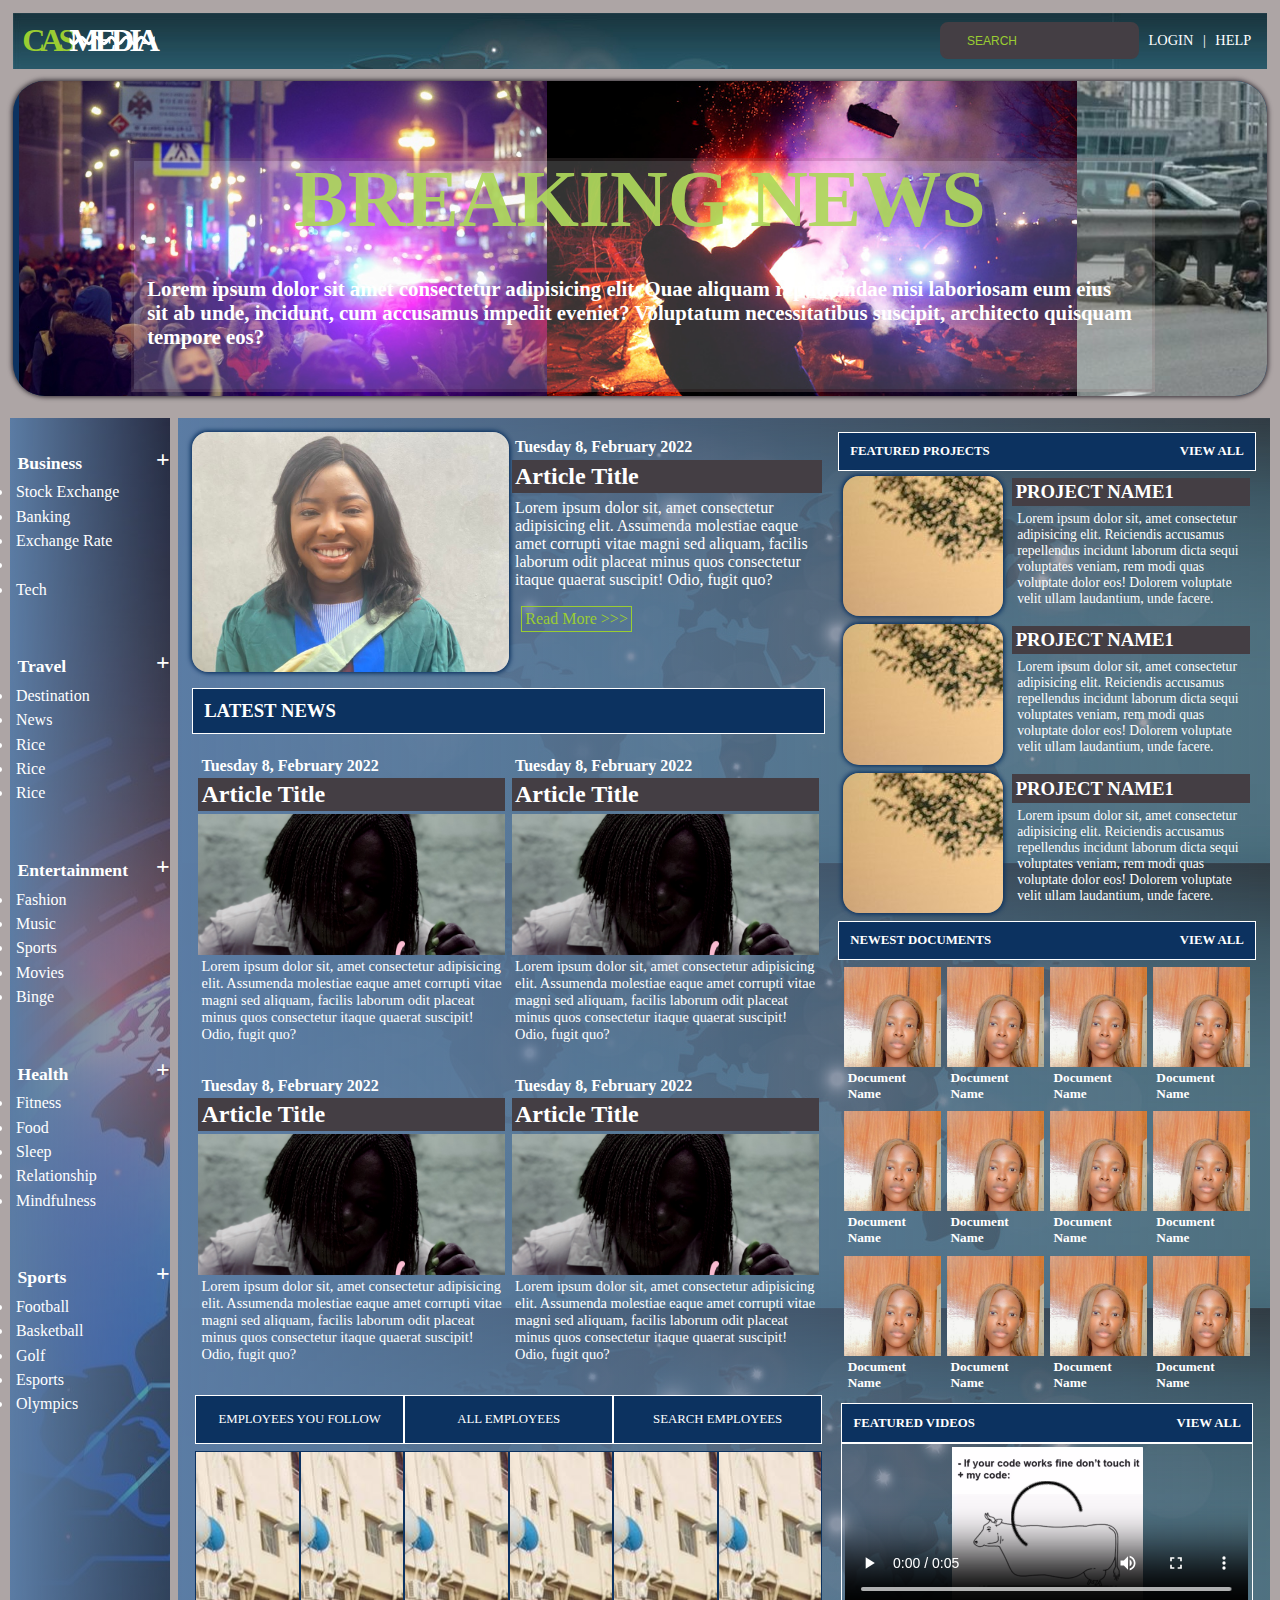
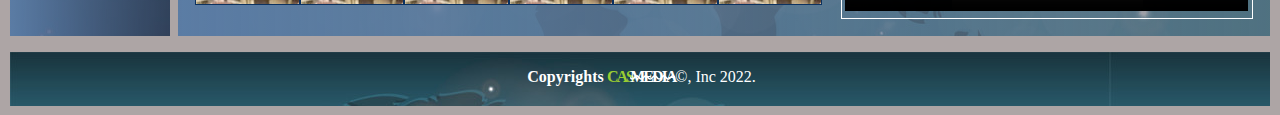
<file: index.html>
<!DOCTYPE html>
<html lang="en">
<head>
    <meta charset="UTF-8">
    <meta http-equiv="X-UA-Compatible" content="IE=edge">
    <meta name="viewport" content="width=device-width, initial-scale=1.0">
    <link rel="stylesheet" href="cas.css">
    <title>CSS GRID</title>
</head>
<body>
    <div class="container">
            <header>
                <div class="header-logo">
                    <div class="logo">
                        <h2>CAS <span>MEDIA</span></h2>
                    </div>
                    <div class="search">
                        <input type="text" placeholder="SEARCH">
                        <div id="login-help">
                            <p><a href="">LOGIN</a></p>
                            <P>|</P>
                            <p><a href="">HELP</a></p>
                        </div>
                        
                    </div>
                </div>
                <div class="headline-slide">
                        <div class="slide">
                            <img src="./images/rus.jpg" alt="">
                            <img src="./images/rus1.jpg" alt="">
                            <img src="./images/rus2.jpg" alt="">
                            <img src="./images/rus3.jpg" alt="">
                            <img src="./images/rus4.jpg" alt="">
                            <img src="./images/rus5.jpg" alt="">
                            <img src="./images/world3.jpg" alt="">
                        </div> 
                        <div class="slide-text">
                            <div id="transparent-box"></div>
                            <h1>BREAKING NEWS</h1>
                            <p>Lorem ipsum dolor sit amet consectetur adipisicing elit. Quae aliquam repudiandae nisi laboriosam eum eius sit ab unde, incidunt, cum accusamus impedit eveniet? Voluptatum necessitatibus suscipit, architecto quisquam tempore eos?</p>
                        </div>
                </div>
            </header>
            <div class="nav-bar">
                <nav>
                    <div class="nav-list">
                        <h4>Business</h4>
                            <ul>
                                <li>Stock Exchange</li>
                                <li>Banking</li>
                                <li>Exchange Rate</li>
                                <li></li>
                                <li>Tech</li>
                            </ul>
                    </div>
                    <div class="nav-list">
                        <h4>Travel</h4>
                        <ul>
                            <li>Destination</li>
                            <li>News</li>
                            <li>Rice</li>
                            <li>Rice</li>
                            <li>Rice</li>
                        </ul>
                    </div>
                    <div class="nav-list">
                        <h4>Entertainment</h4>
                        <ul>
                            <li>Fashion</li>
                            <li>Music</li>
                            <li>Sports</li>
                            <li>Movies</li>
                            <li>Binge</li>
                        </ul>
                    </div>
                    <div class="nav-list">
                        <h4>Health</h4>
                        <ul>
                            <li>Fitness</li>
                            <li>Food</li>
                            <li>Sleep</li>
                            <li>Relationship</li>
                            <li>Mindfulness</li>
                        </ul>
                    </div>
                    <div class="nav-list">
                        <h4>Sports</h4>
                        <ul>
                            <li>Football</li>
                            <li>Basketball</li>
                            <li>Golf</li>
                            <li>Esports</li>
                            <li>Olympics</li>
                        </ul>
                    </div>
                    
                </nav>
            </div>
            
            <main>
                <div class="col-2">
                    <div class="exclusive">
                        <div class="ex-img"></div>
                        <!-- <img src="./images/cas.jpeg" alt=""> -->
                        <div class="art-content">
                            <h6>Tuesday 8, February 2022</h6>
                            <h2>Article Title</h2>
                            <p>Lorem ipsum dolor sit, amet consectetur adipisicing elit. Assumenda molestiae eaque amet corrupti vitae magni sed aliquam, facilis laborum odit placeat minus quos consectetur itaque quaerat suscipit! Odio, fugit quo?</p>
                            <br><a href="#" > Read More >>></a>
                        </div>
                    </div>
                    <div class="news">
                        <div class="latest-news">
                            <h3>LATEST NEWS</h3>
                        </div>
                        <section class="news-article">
                            <div>
                                <h6>Tuesday 8, February 2022</h6>
                                <h2>Article Title</h2>
                                <div class="img"></div>
                                <!-- <img src="./images/cas.jpeg" alt=""> -->
                                <p>Lorem ipsum dolor sit, amet consectetur adipisicing elit. Assumenda molestiae eaque amet corrupti vitae magni sed aliquam, facilis laborum odit placeat minus quos consectetur itaque quaerat suscipit! Odio, fugit quo?</p>
                            </div>
                            <div>
                                <h6>Tuesday 8, February 2022</h6>
                                <h2>Article Title</h2>
                                <div class="img"></div>
                                <!-- <img src="./images/cas.jpeg" alt=""> -->
                                <p>Lorem ipsum dolor sit, amet consectetur adipisicing elit. Assumenda molestiae eaque amet corrupti vitae magni sed aliquam, facilis laborum odit placeat minus quos consectetur itaque quaerat suscipit! Odio, fugit quo?</p>
                            </div>
                            <div>
                                <h6>Tuesday 8, February 2022</h6>
                                <h2>Article Title</h2>
                                <div class="img"></div>
                                <!-- <img src="./images/cas.jpeg" alt=""> -->
                                <p>Lorem ipsum dolor sit, amet consectetur adipisicing elit. Assumenda molestiae eaque amet corrupti vitae magni sed aliquam, facilis laborum odit placeat minus quos consectetur itaque quaerat suscipit! Odio, fugit quo?</p>
                            </div>
                            <div>
                                <h6>Tuesday 8, February 2022</h6>
                                <h2>Article Title</h2>
                                <div class="img"></div>
                                <!-- <img src="./images/cas.jpeg" alt=""> -->
                                <p>Lorem ipsum dolor sit, amet consectetur adipisicing elit. Assumenda molestiae eaque amet corrupti vitae magni sed aliquam, facilis laborum odit placeat minus quos consectetur itaque quaerat suscipit! Odio, fugit quo?</p>
                            </div>
                        </secttion>
                    </div>
                    <div class="employees">
                        <section class="employ-status">
                            <div class="employ">EMPLOYEES YOU FOLLOW</div>
                            <div class="employ">ALL EMPLOYEES</div>
                            <div class="employ">SEARCH EMPLOYEES</div>
                        </section>
                            <section class="slide-show">
                                <div>
                                    <!-- <img src="./images/cas.JPEG" alt=""> -->
                                    <p>CAS</p>
                                    <p>O8144058019</p>
                                </div>
                                <div>
                                    <!-- <img src="./images/cas.JPEG" alt=""> -->
                                    <p>CAS</p>
                                    <p>O8144058019</p>
                                </div>
                                <div>
                                    <!-- <img src="./images/cas.JPEG" alt=""> -->
                                    <p>CAS</p>
                                    <p>O8144058019</p>
                                </div>
                                <div>
                                    <!-- <img src="./images/cas.JPEG" alt=""> -->
                                    <p>CAS</p>
                                    <p>O8144058019</p>
                                </div>
                                <div>
                                    <!-- <img src="./images/cas.JPEG" alt=""> -->
                                    <p>CAS</p>
                                    <p>O8144058019</p>
                                </div>
                                <div>
                                    <!-- <img src="./images/cas.JPEG" alt=""> -->
                                    <p>CAS</p>
                                    <p>O8144058019</p>
                                </div>
                            </section>
                    </div>
                    
                </div>
                <div class="row-2">
                    <div class="proj">
                        <div class="ft-pro">
                            <h3>FEATURED PROJECTS</h3>
                            <h3>VIEW ALL</h3>
                        </div>
                        <section class="proj-name">
                            <div class="proj-name-img"></div>
                            <!-- <img src="./images/cas.jpeg" alt=""> -->
                            <div>
                                <h3>PROJECT NAME1</h3>
                            <p>Lorem ipsum dolor sit, amet consectetur adipisicing elit. Reiciendis accusamus repellendus incidunt laborum dicta sequi voluptates veniam, rem modi quas voluptate dolor eos! Dolorem voluptate velit ullam laudantium, unde facere.</p>
                            </div>
                            <div class="proj-name-img"></div>
                            <!-- <img src="./images/cas.jpeg" alt=""> -->
                            <div>
                                <h3>PROJECT NAME1</h3>
                            <p>Lorem ipsum dolor sit, amet consectetur adipisicing elit. Reiciendis accusamus repellendus incidunt laborum dicta sequi voluptates veniam, rem modi quas voluptate dolor eos! Dolorem voluptate velit ullam laudantium, unde facere.</p>
                            </div>
                            <div class="proj-name-img"></div>
                            <!-- <img src="./images/cas.jpeg" alt=""> -->
                            <div>
                                <h3>PROJECT NAME1</h3>
                            <p>Lorem ipsum dolor sit, amet consectetur adipisicing elit. Reiciendis accusamus repellendus incidunt laborum dicta sequi voluptates veniam, rem modi quas voluptate dolor eos! Dolorem voluptate velit ullam laudantium, unde facere.</p>
                            </div>
                            
                        </section>
                    </div>
                    
                    <div class="row-4">
                        <div class="new-doc">
                            <h3>NEWEST DOCUMENTS</h3>
                            <h3>VIEW ALL</h3>
                        </div>
                        <div class="col-4">
                            <section class="doc-name">
                                <div class="doc-name-pic"></div>
                                <!-- <img src="./images/cas.jpeg" alt=""> -->
                                <h5>Document Name</h5>
                            </section>
                            <section class="doc-name">
                                <div class="doc-name-pic"></div>
                                <!-- <img src="./images/cas.jpeg" alt=""> -->
                                <h5>Document Name</h5>
                            </section>
                            <section class="doc-name">
                                <div class="doc-name-pic"></div>
                                <!-- <img src="./images/cas.jpeg" alt=""> -->
                                <h5>Document Name</h5>
                            </section>
                            <section class="doc-name">
                                <div class="doc-name-pic"></div>
                                <!-- <img src="./images/cas.jpeg" alt=""> -->
                                <h5>Document Name</h5>
                            </section>
                            <section class="doc-name">
                                <div class="doc-name-pic"></div>
                                <!-- <img src="./images/cas.jpeg" alt=""> -->
                                <h5>Document Name</h5>
                            </section>
                            <section class="doc-name">
                                <div class="doc-name-pic"></div>
                                <!-- <img src="./images/cas.jpeg" alt=""> -->
                                <h5>Document Name</h5>
                            </section>
                            <section class="doc-name">
                                <div class="doc-name-pic"></div>
                                <!-- <img src="./images/cas.jpeg" alt=""> -->
                                <h5>Document Name</h5>
                            </section>
                            <section class="doc-name">
                                <div class="doc-name-pic"></div>
                                <!-- <img src="./images/cas.jpeg" alt=""> -->
                                <h5>Document Name</h5>
                            </section>
                            <section class="doc-name">
                                <div class="doc-name-pic"></div>
                                <!-- <img src="./images/cas.jpeg" alt=""> -->
                                <h5>Document Name</h5>
                            </section>
                            <section class="doc-name">
                                <div class="doc-name-pic"></div>
                                <!-- <img src="./images/cas.jpeg" alt=""> -->
                                <h5>Document Name</h5>
                            </section>
                            <section class="doc-name">
                                <div class="doc-name-pic"></div>
                                <!-- <img src="./images/cas.jpeg" alt=""> -->
                                <h5>Document Name</h5>
                            </section>
                            <section class="doc-name">
                                <div class="doc-name-pic"></div>
                                <!-- <img src="./images/cas.jpeg" alt=""> -->
                                <h5>Document Name</h5>
                            </section>
                        </div>
                    
                        <div class="feat-vid">
                            <div class="title">
                                <h3>FEATURED VIDEOS </h3>
                                <h3>VIEW ALL</h3>  
                            </div>
                            <div class="vid-slide">
                                <video src="vid.mp4" controls></video>
                            </div>
                        </div>
                    </div>
                
                    
                    
                </div>
               
            </main>
            <footer>
                    <h6>Copyrights <h2>CAS <span>MEDIA</span></h2>&copy;, Inc 2022.</h6>
            </footer>
    </div>
</body>
</html>
</file>
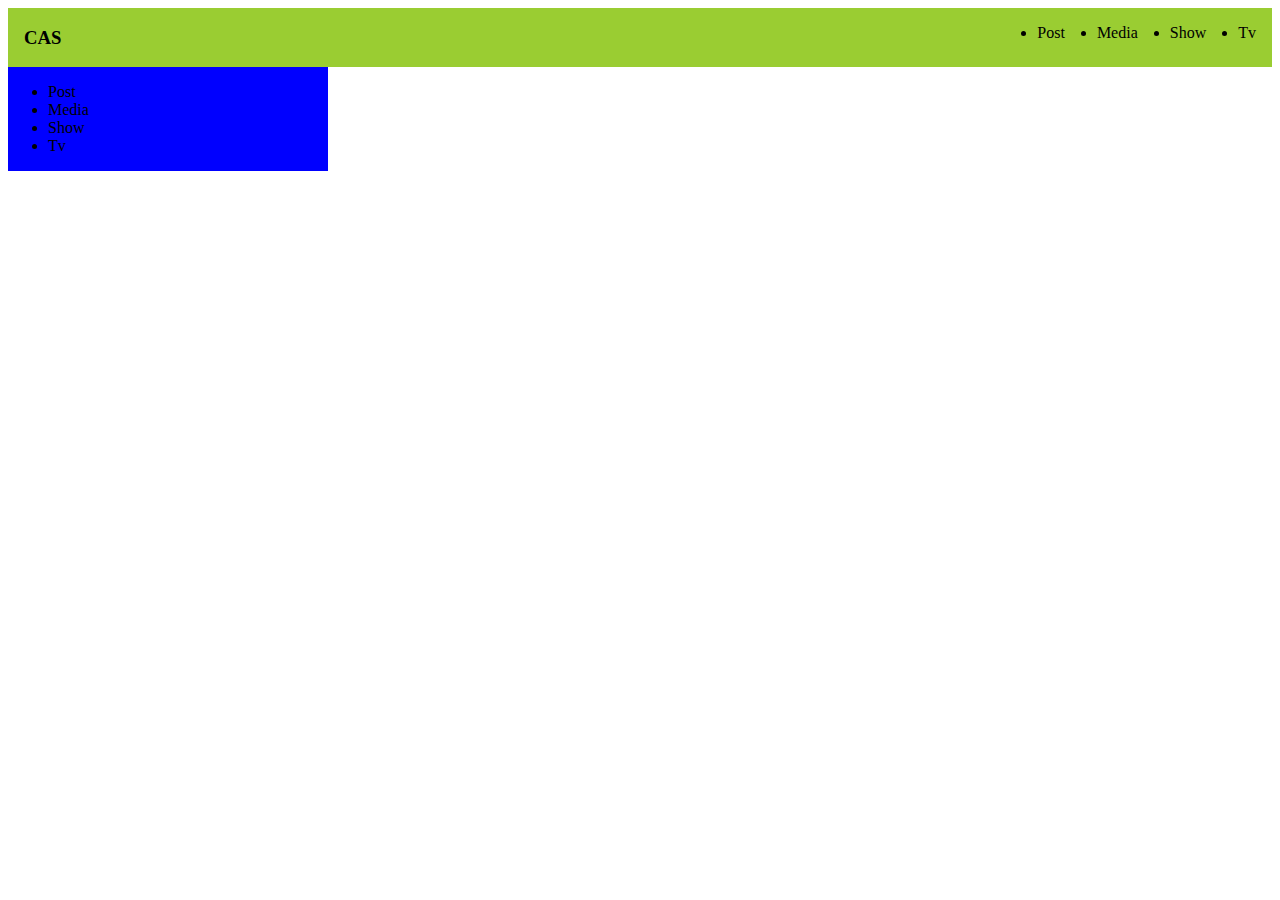
<file: NEWSPAPER SITE/test.html>
<!DOCTYPE html>
<html lang="en">
<head>
    <meta charset="UTF-8">
    <meta http-equiv="X-UA-Compatible" content="IE=edge">
    <meta name="viewport" content="width=device-width, initial-scale=1.0">
    <title>Document</title>
    <style>
        .header{
            display: grid;
            grid-template-columns: 20em 1fr;

        }
        header{
            grid-column: 1/3;
            display: flex;
            justify-content: space-between;
            padding: 0 1rem;
        }
        ul{
            display: inline-flex;
            gap: 2rem;
        }
        nav{
            grid-template-columns: 20em;
            /* grid-column: 1; */
        }
        nav ul{
            display: block;
        }
    </style>
</head>
<body>
    <div class="header">
        <header style="background-color: yellowgreen;">
            <h3>CAS</h3>
            <ul>
                <li>Post</li>
                <li>Media</li>
                <li>Show</li>
                <li>Tv</li>
            </ul>
        </header>
        <nav style="background-color: blue;">
            <ul>
                <li>Post</li>
                <li>Media</li>
                <li>Show</li>
                <li>Tv</li>
            </ul>
        </nav>
    </div>
</body>
</html>
</file>
<file: cas.css>
/* DWSKTOP DEVICES */
* {
    margin: 0%;
    padding: 0.2rem 0.2rem;
    box-sizing: border-box;
}
body{
    font-family: Cambria, Cochin, Georgia, Times, 'Times New Roman', serif;
    background-color: rgba(71, 52, 52, 0.442);
    color: rgb(255, 255, 255);
    cursor: pointer;
}
p{
    font-size: 0.9em;
}
h6 {
    font-size: 1em;
}
.container {
    display: grid;
    grid-gap: 0.5rem;
    grid-template-columns: 10em 1fr;
    grid-template-rows: 25em auto auto;
}
  /* HEADER */
header{
    width: 100%;
    height: 100%;
    grid-template-columns: 3fr;
    grid-column: 1/3;
    grid-row: 1;
}
.header-logo {
    width: 100%;
    /* background-color: #DE6C83; */
    display: flex;
    justify-content: space-between;
    background: url('./images/world2.jpg');
}
.logo h2{
    font-size: 2em;
    color: yellowgreen;
    letter-spacing: -5px;
    word-spacing: -8px;
}
.logo span{
    color: #ffffff;
    text-decoration: line-through wavy;
}
.search, #login-help{
    display: flex;
    align-items: center;
}
::placeholder{
    color: yellowgreen;
    padding-left: 1rem;
    font-size: 0.9em;
}
#login-help a{
    cursor: pointer;
    text-decoration: none;
    color: white;
}
#login-help a:hover {
    cursor: pointer;
    font-size: 1rem;
    color: #7ee616;
}
input{
    background-color: #443E44;
    border: 3px solid #443E44;
    border-radius: 0.5rem;
    padding: 0.5rem;
    color: white;
}
.headline-slide{
    /* border: 1px solid white; */
    border-radius: 2rem;
    margin: 1% 0%;
    width: 100%;
    height: 80%;
    overflow: hidden;
    background-color: #0C3260;
    box-shadow: 1px 1px 5px #443E44, -1px -1px 5px #443E44;
}
.slide {
    display: flex;
    position: relative;
    margin: 0;
    height: 100%;
    animation: slider 30s ease-in-out infinite alternate;
}
.slide img {
    border-radius: 1rem;
    width: 100%;
    margin: -2% 0%;
    height: auto;
    padding: 0;
}
@keyframes slider {
    0% {
        left: -2%;
    }
    10% {
        left: -2%;
    }
    20% {
        left: -77%;
    }
    30% {
        left: -77%;
    }
    40% {
        left: -120%;
    }
    50% {
        left: -120%;
    }
    60% {
        left: -165%;
    }
    70% {
        left: -165%;
    }
    80% {
        left: -188%;
    }
    90% {
        left: -188%;
    }
    100% {
        left: -180%;
    }
}
.slide-text {
    position: absolute;
    left: 10%;
    top: 15%;
    width: 80%;
}
.slide-text h1{
    color: rgba(153, 205, 50, 0.925);
    font-size: 5em;
    text-align: center;
    padding: 1rem;
}
.slide-text p{
    font-size: 1.3em;
    color: #fff;
    font-weight: bold;
    padding: 1rem;
}
#transparent-box{
    width: 100%;
    height: 100%;
    background-color: rgb(255, 255, 255);
    position: absolute;
    top: 10%;
    opacity: 0.2;
    border: 3px inset rgb(220, 189, 189);
}
/* NAVBAR */
.nav-bar{
    background-color: #443E44;
    position: relative;
    padding: 0.5rem 0;
    background: linear-gradient(to left, #4a444a7d, #5b7ca4), url('./images/world1.jpg');
}
/* .nav-menu{
    display: none;
} */
nav{
    height: 100%;
    padding: 0;
    /* background-color: rgb(159, 86, 226); */
}
.nav-list{
    padding: 1.5rem 0;
    position: relative;
    cursor: pointer;
    /* transition: 5s ease-in-out; */
}
.nav-list h4{
    font-size: 1.1rem;
    padding-left: 0.5rem;
}
.nav-list h4::after{
    content: "\002B";
    font-size: 1.5rem;
    position: absolute;
    right: 0;
    top: 20px;
    transition: transform 0.5s ease-in-out;
}
.nav-list h4.active::after{
    content: "\002B";
    font-size: 1.5rem;
    position: absolute;
    right: 0;
    top: 20px;
    transform: rotate(45deg);
}
.list-item{
    transition: visibility 3s, opacity 5s, ease-in-out;
    /* transition-delay: 2s; */
    border-top: 2px solid;
    /* padding: 0.5rem; */
    margin: 5%;
}
.list-item ul{
    font-size: 1rem;
    font-weight: bold;
    list-style-type: none;
    cursor: pointer;
    max-height: 0;
    overflow-y: hidden;
    transition: max-height 2s ease-in-out;  
}
.nav-list h4.active ~ .list-item ul{
    max-height: 20vh;
    
    /* animation: easywayout 0.2s ease-in-out 0.2s running; */
    /* opacity: 1; */
    /* visibility: visible; */
    /* transition: eas 3s ease-in-out; */
}
/* @keyframes easywayout{
    0% {
        visibility: visible;
    }
    50% {
        visibility: collapse;
    }
    100% {
        visibility: visible;
    }
} */
li:hover{ 
    background-color: #443E44;
}
/* MAIN */
main{
    background: linear-gradient(to left, #4a444a7d, #5b7ca4), url('./images/world2.jpg');
    display: grid;
    grid-template-columns: 1.5fr 1fr;
    /* grid-gap: 1rem; */
    /* background-color: #0c3260; */
    padding: 0.5rem;
}
.col-2{
    display: grid;
    grid-template-rows: 16em 44em auto;
    /* background-color: #797ca5; */
    /* background: url('./images/world2.jpg'); */
}
.exclusive{
    display: grid;
    grid-template-rows: 15em;
    grid-template-columns: 1fr 1fr;
}
.ex-img{
    background-image: url('./images/cinkaey.jpeg');
    background-size: cover;
    background-repeat: no-repeat;
    border-radius: 1rem;
    width: 100%;
    height: auto;
    box-shadow: 1px 1px 5px #0C3260, -1px -1px 5px #0C3260;
}
.exclusive p{
    font-size: 1em;
}
.art-content a{
    border: 1px solid yellowgreen;
    width: 40%;
    color: yellowgreen;
    text-decoration: none;
    margin-left: 3%;
}
.art-content a:hover{
    color: #fff;
    border: 1px solid #fff;
}
.news{
    grid-row: 2;
}
.latest-news{
    border: 1px solid white;
    padding: 0.5rem;
    margin-bottom: 2%;
    background-color: #0c3260;
}
.news-article{
    display: grid;
    grid-template-columns: 1fr 1fr;
    grid-template-rows: 20em 20em;
}
.news-article .img{
    background-image: url('./images/cas2.jpg');
    background-size: cover;
    background-repeat: no-repeat;
    width: 100%;
    height: 50%;
    margin: 0%;
}
.news-article div{
    display: block;
    width: 100%;
    height: 90%;
}
.art-content h2, .news-article h2{
    background-color: #443E44;
    margin-bottom: 1%;
}
.employees{
    grid-row: 3;
}
.employ-status{
    display: flex;
}
.employ{  
    width: 80%;
    height: auto;
    background-color: #0C3260;
    border: 1px solid white;
    padding: 1rem;
    text-align: center;
    font-size: 0.8em;
}
.employ:hover{
    background-color: blueviolet;
}
.slide-show {
    display: flex;
    /* grid-column: span 2; */
    height: 70%;
    width: 100%;
}
.slide-show div{
    background-image: url('./images/cas.jpeg');
    width: 100%;
    height: auto;
    border: 1px solid #0C3260;
}
.slide-show p{
    display: none;
}
.row-2{
    display: grid;
    /* background-color: rgb(159, 86, 226); */
    /* background: linear-gradient(to left, #4a444a7d, #5b7ca4), url('./images/world2.jpg'); */
}
.proj-name {
    display: grid;
    grid-template-columns: 10em auto;
    gap: 0.5rem;
}
.proj-name p{
    font-size: 0.85em;
    margin: 0%;
    padding: 0.3rem;
}
.proj-name h3{
    background-color: #443E44;
}
.proj-name-img{
    background-image: url('./images/new.jpeg');
    width: 100%;
    height: 100%;
    margin: 1%;
    box-shadow: 1px 1px 5px #0C3260, -1px -1px 5px #0C3260;
    border-radius: 1rem;
}
.col-4{
    display: grid;
    grid-template-columns: repeat(4,1fr) ;
    margin: 0%;
}
.doc-name-pic{
    background-image: url('./images/cas5.jpeg');
    background-size: cover;
    width: 100%;
    height: auto;
    padding-bottom: 100%;
}
.ft-pro, .title, .new-doc{
    display: flex;
    border: 1px solid white;
    justify-content: space-between;
    /* gap: 11rem; */
    background-color: #0c3260;
}
.ft-pro h3, .new-doc h3, .feat-vid h3{
    font-size: 0.8em;
    padding: 0.5rem;
}
.vid-slide{
    border: 1px solid white;
    max-width: 100%;
    height: 100%;
    padding: 0%;
    margin: 0%;
}
.vid-slide video{
    width: 100%;
    height: 170px;
}
footer{
    /* border: 1px solid #443E44; */
    /* background-color: #DE6C83; */
    background: url('./images/world2.jpg');
    display: flex;
    justify-content: center;
    width: 100%;
    /* text-align: center; */
    padding: 1rem;
    grid-column: 1/3;
    grid-row: 4;
}
footer h2 span{
    color: rgb(255, 255, 255);
    padding-right: 0%;
    text-decoration: line-through wavy;
}
footer h2{
    font-size: 1em;
    color: yellowgreen;
    letter-spacing: -2px;
    word-spacing: -8px;
    display: inline;
    padding: 0%;
}
footer h6{
    padding-top: 0%;
}


@media screen and (max-width: 70em) {
      /* HEADER */
header{
    width: 100%;
    height: 100%;
    /* grid-template-columns: 3fr; */
    /* grid-column: 1/3; */
    grid-row: 1;
}
.header-logo {
    width: 100%;
    /* background-color: #DE6C83; */
    display: flex;
    justify-content: space-between;
    background: url('./images/world2.jpg');
}
.logo h2{
    font-size: 2em;
    color: yellowgreen;
    letter-spacing: -5px;
    word-spacing: -8px;
}
.logo span{
    color: #ffffff;
    text-decoration: line-through wavy;
}
.search, #login-help{
    display: flex;
    align-items: center;
}
::placeholder{
    color: yellowgreen;
    padding-left: 1rem;
    font-size: 0.9em;
}
#login-help a{
    cursor: pointer;
    text-decoration: none;
    color: white;
}
#login-help a:hover {
    cursor: pointer;
    font-size: 1rem;
    color: #7ee616;
}
input{
    background-color: #443E44;
    border: 3px solid #443E44;
    border-radius: 0.5rem;
    padding: 0.5rem;
    color: white;
}
.headline-slide{
    /* border: 1px solid white; */
    border-radius: 2rem;
    margin: 2.5% 0%;
    width: 100%;
    height: 80%;
    overflow: hidden;
    background-color: #0C3260;
}
.slide {
    display: flex;
    position: relative;
    margin: 0;
    height: 100%;
    animation: slider 30s ease-in-out infinite alternate;
}
.slide img {
    /* border-radius: 1rem; */
    width: 100%;
    margin: -2% -1%;
    height: auto;
    padding: 0;
}
@keyframes slider {
    0% {
        left: -2%;
    }
    10% {
        left: -2%;
    }
    20% {
        left: -77%;
    }
    30% {
        left: -77%;
    }
    40% {
        left: -120%;
    }
    50% {
        left: -120%;
    }
    60% {
        left: -165%;
    }
    70% {
        left: -165%;
    }
    80% {
        left: -188%;
    }
    90% {
        left: -188%;
    }
    100% {
        left: -180%;
    }
}
.slide-text {
    position: absolute;
    left: 0%;
    top: 17%;
    width: 100%;
}
.slide-text h1{
    color: rgba(153, 205, 50, 0.925);
    font-size: 3em;
    text-align: center;
    /* padding: 1rem; */
}
.slide-text p{
    font-size: 1.3em;
    color: #fff;
    font-weight: bold;
    margin: 0 5%;
}
#transparent-box{
    width: 90%;
    height: 100%;
    background-color: rgb(255, 255, 255);
    position: absolute;
    left: 5%;
    top: 5%;
    opacity: 0.2;
    border: 3px inset rgb(220, 189, 189);
}
/* NAVBAR */
.nav-bar{
    /* background-color: #443E44; */
    grid-row: 2;
    grid-column: 1/3;
    /* padding: 0.5rem; */
    background: linear-gradient(to left, #4a444a7d, #5b7ca4), url('./images/world1.jpg');
}
nav{
    /* height: 100%; */
    display: flex;
    /* gap: 1rem; */
    /* justify-content: space-between; */
    /* padding: 0 0.5rem; */
    /* background-color: rgb(159, 86, 226); */
}
.nav-list{
    padding: 1.5rem 0;
    position: relative;
    cursor: pointer;
    width: 30%;
}
.nav-list h4{
    font-size: 1rem;
    padding-left: 0.3rem;
}
.nav-list h4::after{
    content: "\002B";
    font-size: 1rem;
    position: absolute;
    right: 0;
    top: 25px;
    transition: transform 1s ease-in-out;
}
.nav-list h4.active::after{
    content: "\002B";
    font-size: 1rem;
    position: absolute;
    right: 0;
    top: 25px;
    transform: rotate(45deg);
}
.list-item{
    /* transition: visibility 3s, opacity 5s, ease-in-out; */
    /* transition-delay: 2s; */
    border-top: 2px solid;
    padding: 0;
    /* margin: 5%; */
}
.list-item ul{
    font-size: 1rem;
    font-weight: bold;
    list-style-type: none;
    cursor: pointer;
    padding: 0;
    max-height: 0;
    overflow-y: hidden;
    transition: max-height 2.5s ease-in-out;  
}
.nav-list h4.active ~ .list-item ul{
    max-height: 100vh;
    font-size: 1rem;
    padding: 0;
    /* animation: easywayout 0.2s ease-in-out 0.2s running; */
    /* opacity: 1; */
    /* visibility: visible; */
    /* transition: eas 3s ease-in-out; */
}
/* MAIN */
main{
    background: linear-gradient(to left, #4a444a7d, #5b7ca4), url('./images/world2.jpg');
    /* background-position: fixed; */
    display: grid;
    grid-template-columns: 1fr;
    grid-column: 1/3;
    /* grid-gap: 1rem; */
    /* background-color: #0c3260; */
    padding: 1rem;
}
.col-2{
    display: grid;
    grid-template-rows: 16em 55em 12em;
    /* background-color: #797ca5; */
    /* background: url('./images/world2.jpg'); */
}
.exclusive{
    display: grid;
    grid-template-rows: 15em;
    grid-template-columns: 1fr 1fr;
    gap: 0.5em;
}
.ex-img{
    background-image: url('./images/cinkaey.jpeg');
    background-size: cover;
    background-repeat: no-repeat;
    border-radius: 1rem;
    width: 100%;
    margin: 0 auto;
    height: auto;
    box-shadow: 1px 1px 5px #0C3260, -1px -1px 5px #0C3260;
}
.exclusive p{
    font-size: 1em;
}
.art-content a{
    border: 1px solid yellowgreen;
    width: 40%;
    color: yellowgreen;
    text-decoration: none;
    margin-left: 1%;
}
.art-content a:hover{
    color: #fff;
    border: 1px solid #fff;
}
.news{
    grid-row: 2;
}
.latest-news{
    border: 1px solid white;
    padding: 0.5rem;
    background-color: #0c3260;
}
.news-article{
    display: grid;
    grid-template-columns: 1fr 1fr;
    grid-template-rows: 26em 26em;
    width: 100%;
}
.news-article .img{
    background-image: url('./images/cas2.jpg');
    background-size: cover;
    background-repeat: no-repeat;
    width: 100%;
    height: 50%;
    margin: 0%;
}
.news-article div{
    display: block;
    width: 95%;
    margin-left: 2%;
    height: auto;
}
.news-article div p{
    font-size: 1em;
}
.art-content h2, .news-article h2{
    background-color: #443E44;
    margin-bottom: 1%;
}
.employees{
    grid-row: 3;
    grid-template-rows: 50em;
}
.employ-status{
    display: flex;
}
.employ{  
    width: 80%;
    height: auto;
    background-color: #0C3260;
    border: 1px solid white;
    padding: 1rem;
    text-align: center;
    font-size: 0.8em;
}
.employ:hover{
    background-color: blueviolet;
}
.slide-show {
    display: flex;
    /* grid-column: span 2; */
    height: 70%;
    width: 100%;
}
.slide-show div{
    background-image: url('./images/cas.jpeg');
    width: 100%;
    height: auto;
    border: 1px solid #0C3260;
}
.slide-show p{
    display: none;
}
.row-2{
    display: grid;
    /* background-color: rgb(159, 86, 226); */
    /* background: linear-gradient(to left, #4a444a7d, #5b7ca4), url('./images/world2.jpg'); */
}
.proj-name {
    display: grid;
    grid-template-columns: 1fr 1fr;
    grid-template-rows: repeat(3, 12em);
    gap: 0.5rem;
}
.proj-name p{
    font-size: 1em;
    margin: 0%;
    padding: 0.3rem;
}
.proj-name h3{
    background-color: #443E44;
    width: 100%;
}
.proj-name-img{
    background-image: url('./images/new.jpeg');
    box-shadow: 1px 1px 5px #0C3260, -1px -1px 5px #0C3260;
    width: 100%;
    height: 100%;
    margin: 0 auto;
    border-radius: 1rem;
}
.col-4{
    display: grid;
    grid-template-columns: repeat(4,1fr) ;
    margin: 0%;
}
.doc-name-pic{
    background-image: url('./images/cas5.jpeg');
    background-size: cover;
    width: 100%;
    height: auto;
    /* padding-bottom: 100%; */
}
.doc-name{
    text-align: center;
}
.ft-pro, .title, .new-doc{
    display: flex;
    border: 1px solid white;
    justify-content: space-between;
    margin-bottom: 2%;
    background-color: #0c3260;
}
.ft-pro h3, .new-doc h3, .feat-vid h3{
    font-size: 0.8em;
    padding: 1rem;
}
.vid-slide{
    border: 1px solid white;
    max-width: 100%;
    height: 100%;
    padding: 0%;
    margin: 0%;
}
.vid-slide video{
    width: 100%;
    height: 300px;
}
}
@media screen and (max-width: 40em) {
      /* HEADER */
header{
    width: 100%;
    height: 100%;
    /* grid-column: 1/3; */
    grid-row: 1;
}
.header-logo {
    margin: 0;
    z-index: 9999;
    width: 100%;
    /* position: fixed; */
    /* background-color: #DE6C83; */
    display: flex;
    justify-content: space-between;
    background: url("./images/world2.jpg");
}
.logo h2{
    font-size: 1.5em;
    color: yellowgreen;
    letter-spacing: -3px;
    word-spacing: -5px;
    /* position: fixed; */
    /* z-index: 3; */
}
.logo span{
    color: #ffffff;
    text-decoration: line-through wavy;
}
.search, #login-help{
    display: flex;
    align-items: center;
    /* flex-direction: column; */
    /* margin: 3% -10%; */
    padding: 0.5rem;
    /* width: 65%; */
    justify-content: flex-end;
    /* z-index: 3; */
    /* position: fixed; */
}
.search{
    width: 65%;;
}
::placeholder{
    color: yellowgreen;
    font-size: 0.85em;
}
#login-help a{
    cursor: pointer;
    text-decoration: none;
    color: white;
    font-size: 0.85em;
}
#login-help a:hover {
    cursor: pointer;
    font-size: 0.85rem;
    color: #7ee616;
}
input{
    background-color: #443E44;
    border: 3px solid #443E44;
    border-radius: 0.5rem;
    padding: 0.2rem 0;
    width: 40%;
    /* display: none; */
    color: white;
}
.headline-slide{
    /* border: 1px solid white; */
    border-radius: 2rem;
    margin: 3.5% 0%;
    width: 100%;
    height: 80%;
    overflow: hidden;
    box-shadow: 1px 1px 5px #443E44, -1px -1px 5px #443E44;
    background-color: #0C3260;
}
.slide {
    display: flex;
    position: relative;
    margin: 0;
    height: 100%;
    animation: slider 30s ease-in-out infinite alternate;
}
.slide img {
    /* border-radius: 1rem; */
    width: 100%;
    margin: -3% -1%;
    height: auto;
    padding: 0;
}
@keyframes slider {
    0% {
        left: -2%;
    }
    10% {
        left: -2%;
    }
    20% {
        left: -77%;
    }
    30% {
        left: -77%;
    }
    40% {
        left: -120%;
    }
    50% {
        left: -120%;
    }
    60% {
        left: -165%;
    }
    70% {
        left: -165%;
    }
    80% {
        left: -188%;
    }
    90% {
        left: -188%;
    }
    100% {
        left: -180%;
    }
}
.slide-text {
    position: absolute;
    left: 0%;
    top: 17.5%;
    width: 100%;
}
.slide-text h1{
    color: rgba(153, 205, 50, 0.925);
    font-size: 2em;
    text-align: center;
    /* margin-left: 2%; */
    /* white-space: pre-line; */
    /* text-indent: %; */
    padding: 0.5rem;
}
.slide-text p{
    font-size: 1em;
    color: #fff;
    font-weight: bold;
    margin: 0 5%;
}
#transparent-box{
    width: 90%;
    height: 100%;
    background-color: rgb(255, 255, 255);
    position: absolute;
    left: 5%;
    top: 0%;
    border-radius: 2rem;
    opacity: 0.2;
    border: 3px inset rgb(220, 189, 189);
}
/* NAVBAR */
.nav-bar{
    position: relative;
    width: 100%;
    height: 6vh;
    grid-row: 2;
    line-height: 1.5em;
    /* display: none; */
    grid-column: 1/3;
    padding: 0;
    opacity: 1;
    /* margin-left: 50%; */
    transition: all 2s;

    overflow-y: hidden;
    background: linear-gradient(to left, #4a444a7d, #5b7ca4), url('./images/world1.jpg');
}
nav{
    /* position: ; */
    display: flex;
    flex-direction: column;
    align-items: center;
    justify-content: center;
    height: 100vh;
    padding: 0;
    /* margin: 30%; */
}
.menu{
    /* z-index: 9999; */
    /* background-color: #fff; */
    width: 10%;
    height: 5vh;
    color: white;
    border: 1px solid white;
    background-color: #443E44;
    border-radius: 0.2rem;
    padding: 0.3rem 0.5rem;
    position: absolute;
    display: block;
    /* top: 2%; */
    right: 5%;
    transition: left 2s;
    /* z-index: 9999; */
    /* border-radius: 0.5rem; */
}
.nav-menu .line{
    display: block;
    border-top: 2px solid #fff;
    width: 100%;
    cursor: pointer;
    transition: transform 0.5s, opacity .25s;
    /* border-bottom: 2px solid #fff; */
}
.nav-menu.active{
    position: fixed;
    left:0%;
    height: 100vh;
}
/* .nav-menu.active  */
.nav-menu.active .menu{
    position: absolute;
    right: 5%;
    /* top: 2%; */
    width: 10%;
    height: 5vh;
    
}
.nav-menu.active .line:nth-child(1) {
    transform: translate(3px,7px) rotate(-45deg);
}
.nav-menu.active .line:nth-child(2) {
    opacity: 0;
}
.nav-menu.active .line:nth-child(3) {
    transform: translate(-2px, -9px) rotate(45deg);
}
.nav-menu.active .nav-list{
    opacity: 1;
}
/* .nav-menu.active .nav-list{
    display: block;
    opacity: 1;
    width: 50vw;
} */
.nav-list h4{
    padding: 0;
}


/* MAIN */
main{
    background: linear-gradient(to left, #4a444a7d, #5b7ca4), url('./images/world2.jpg');
    /* background-position: fixed; */
    display: grid;
    grid-template-columns: 1fr;
    grid-column: 1/3;
    /* grid-gap: 1rem; */
    /* background-color: #0c3260; */
    padding: 0.5rem;
}
.col-2{
    display: grid;
    grid-template-rows: 28em 100em 14em;
    grid-template-columns: 1fr;
    /* background-color: #797ca5; */
    /* background: url('./images/world2.jpg'); */
}
.exclusive{
    display: grid;
    grid-template-rows: 12em;
    grid-template-columns: 1fr;
    margin: 0 auto;
}
.ex-img{
    background-image: url('./images/cinkaey.jpeg');
    background-size: cover;
    background-repeat: no-repeat;
    border-radius: 1rem;
    width: 100%;
    margin: 0 auto;
    height: auto;
    box-shadow: 1px 1px 5px #0C3260, -1px -1px 5px #0C3260;
}
.exclusive p{
    font-size: 0.85em;
}
.art-content a{
    border: 1px solid yellowgreen;
    width: 40%;
    color: yellowgreen;
    text-decoration: none;
    font-size: 0.85em;
    margin-left: 1%;
}
.art-content a:hover{
    color: #fff;
    border: 1px solid #fff;
}
.news{
    grid-row: 2;
}
.latest-news{
    border: 1px solid white;
    padding: 0.5rem;
    font-size: 0.85em;
    background-color: #0c3260;
}
.news-article{
    display: grid;
    grid-template-columns: 1fr;
    grid-template-rows: repeat(4, 24em);
    width: 100%;
}
.news-article .img{
    background-image: url('./images/cas2.jpg');
    background-size: cover;
    background-repeat: no-repeat;
    width: 100%;
    height: 50%;
    margin: 0%;
}
.news-article div{
    display: block;
    width: 95%;
    margin-left: 2%;
    height: auto;
}
.news-article div p{
    font-size: 0.85em;
}
.art-content h2, .news-article h2{
    font-size: 1.2em;
    padding: 0.5rem;
    background-color: #443E44;
    margin-bottom: 1%;
}
.art-content h6, .news-article h6{
    font-size: 0.85em;
}
.employees{
    grid-row: 3;
    grid-template-rows: 50em;
}
.employ-status{
    display: flex;
}
.employ{  
    width: 80%;
    height: auto;
    background-color: #0C3260;
    border: 1px solid white;
    padding: 0.5rem;
    text-align: center;
    font-size: 0.8em;
}
.employ:hover{
    background-color: blueviolet;
}
.slide-show {
    display: none;
    /* grid-column: span 2; */
    height: 70%;
    width: 100%;
}
.slide-show div{
    background-image: url('./images/cas.jpeg');
    width: 100%;
    height: auto;
    border: 1px solid #0C3260;
}
.slide-show p{
    display: none;
}
.row-2{
    display: grid;
    grid-template-columns: 1fr;
    /* background-color: rgb(159, 86, 226); */
    /* background: linear-gradient(to left, #4a444a7d, #5b7ca4), url('./images/world2.jpg'); */
}
.proj-name {
    display: grid;
    grid-template-columns: 1fr;
    grid-template-rows: repeat(6, 10em);
    gap: 0.5rem;
    margin: 0 auto;
}
.proj-name p{
    font-size: 0.85em;
    margin: 0%;
    padding: 0.3rem;
}
.proj-name h3{
    background-color: #443E44;
    width: 100%;
    padding: 0.5rem;
    font-size: 1em;
}
.proj-name-img{
    background-image: url('./images/new.jpeg');
    width: 95%;
    height: 100%;
    margin: 0 auto;
    border-radius: 1rem;
    box-shadow: 1px 1px 5px #0C3260, -1px -1px 5px #0C3260;
}
.col-4{
    display: grid;
    grid-template-columns: repeat(3,1fr) ;
    margin: 0%;
}
.doc-name-pic{
    background-image: url('./images/cas5.jpeg');
    background-size: cover;
    width: 100%;
    height: auto;
    /* padding-bottom: 100%; */
}
.doc-name{
    text-align: center;
}
.ft-pro, .title, .new-doc{
    border: 1px solid white;
    background-color: #0c3260;
    margin-bottom: 3%;
}
.ft-pro h3, .new-doc h3, .feat-vid h3{
    font-size: 0.85em;
    padding: 0.7rem;
}
.vid-slide{
    border: 1px solid white;
    max-width: 100%;
    height: 100%;
    padding: 0%;
    margin: 0%;
}
.vid-slide video{
    width: 100%;
    height: 200px;
}
footer{
    background: url('./images/world2.jpg');
    display: flex;
    /* justify-content: center; */
    width: 100%;
    /* text-align: center; */
    padding: 0.5rem;
    grid-column: 1/3;
    grid-row: 4;
}
footer h2 span{
    color: rgb(255, 255, 255);
    padding: 0%;
    text-decoration: line-through wavy;
}
footer h2{
    font-size: 1em;
    color: yellowgreen;
    letter-spacing: -2px;
    word-spacing: -8px;
    display: inline-flex;
    padding-left: 2%;
}
footer h6{
    padding: 0%;
}
}
</file>
